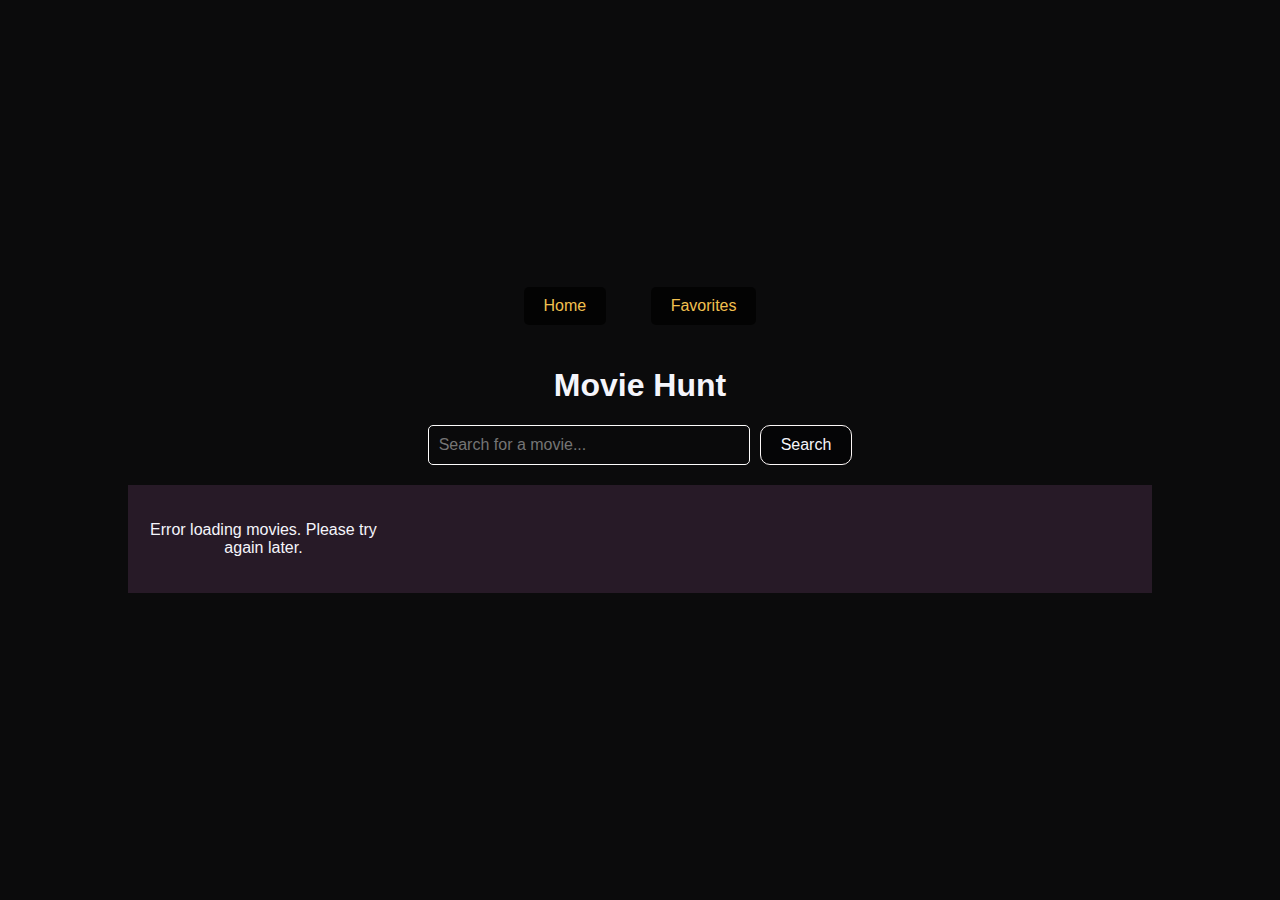
<file: index1.html>
<!DOCTYPE html>
<html lang="en">
<head>
    <meta charset="UTF-8">
    <meta name="viewport" content="width=device-width, initial-scale=1.0">
    <title>Movie Search App</title>
    <link rel="stylesheet" href="style.css">
</head>
<body>
    <!-- <nav>
        <button id="home-page-btn">Home</button>
        
        <button id="favorites-page-btn">Favorites</button>
    </nav> -->
    <div class="header-buttons">
        <button id="home-page-btn">Home</button>
        <button id="favorites-page-btn">Favorites</button>
    </div>
    
    
    <div class="container" id="home-page">
        <h1>Movie Hunt</h1>
        <div class="search-bar">
            <input type="text" id="search-input" placeholder="Search for a movie...">
            <button id="search-button">Search</button>
        </div>
        <div id="movies-container" class="movies-container"></div>
    </div>

    <div class="container" id="favorites-page" style="display: none;">
        <h1>Favorites</h1>
        <div id="favorites-container" class="movies-container"></div>
    </div>

    <script src="script.js"></script>
</body>
</html>
</file>
<file: style.css>
body {
    font-family: Arial, sans-serif;
    background-color: #0b0b0c;
    margin: 0;
    padding: 0;
    display: flex;
    flex-direction: column;
    align-items: center;
    justify-content: center;
    min-height: 100vh;
   }
   
   .container {
    width: 80%;
    max-width: 1200px;
    margin: 0 auto;
    padding: 20px;
    text-align: center;
    color: rgb(245, 245, 251);
    /* border-color: white; */
    /* border: 1px solid rgb(252, 247, 247); */
   }
   
   .search-bar {
    display: flex;
    justify-content: center;
    align-items: center;
    margin-bottom: 20px;
    gap: 10px;
   }
   
   input[type="text"] {
    padding: 10px;
    width: 100%;
    max-width: 300px;
    font-size: 16px;
    border-radius: 5px;
    background-color: rgb(10, 10, 11);
    border: 1px solid rgb(253, 252, 252);
    color: white;
   }
   
   button {
    padding: 10px 20px;
    font-size: 16px;
    cursor: pointer;
    border-radius: 10px;
    color: rgb(245, 245, 251);
    background-color: rgb(5, 5, 6);
    border: 1px solid rgb(252, 247, 247);
   }
   
   .movies-container {
    display: grid;
    grid-template-columns: repeat(auto-fill, minmax(200px, 1fr));
    gap: 20px;
    background-color: rgb(39, 26, 39);
    padding: 20px;
   }
   
   .movie-card {
    background-color: rgb(1, 1, 1);
    padding: 10px;
    border-radius: 5px;
    box-shadow: 0 2px 8px rgba(0, 0, 0, 0.1);
    text-align: center;
   }
   
   .movie-card img {
    max-width: 100%;
    border-radius: 5px;
   }
   
   .movie-title {
    font-size: 18px;
    margin: 10px 0;
    font-family: cursive;
   }
   
   .movie-details {
    font-size: 14px;
    color: #555;
   }
   
   /* Responsive Styles */
   @media (max-width: 768px) {
    .search-bar {
    flex-direction: column;
    }
   
    input[type="text"], button {
    width: 100%;
    max-width: none;
    }
   }
   
   @media (max-width: 576px) {
    .movies-container {
    grid-template-columns: 1fr;
    padding: 10px;
    }
   
    input[type="text"] {
    font-size: 14px;
    }
   
    button {
    font-size: 14px;
    padding: 8px 16px;
    }
   
    .movie-title {
    font-size: 16px;
    }
   
    .movie-details {
    font-size: 12px;
    }
   }

   .header-buttons button {
    background-color: rgba(0, 0, 0, 0.7); /* Light black background */
    color: #f2c04f; /* Light yellow color for text */
    border: none;
    padding: 10px 20px;
    font-size: 1rem;
    cursor: pointer;
    border-radius: 5px; /* Adds rounded corners */
    margin: 0 20px; /* Increase margin between buttons */
    transition: background-color 0.3s ease, transform 0.2s ease; /* Smooth transition for hover effect */
}

/* Hover effect for buttons */
.header-buttons button:hover {
    background-color: #f2c04f; /* Yellow background on hover */
    color: black; /* Text color changes to black */
    transform: scale(1.1); /* Slight zoom effect */
}
</file>
